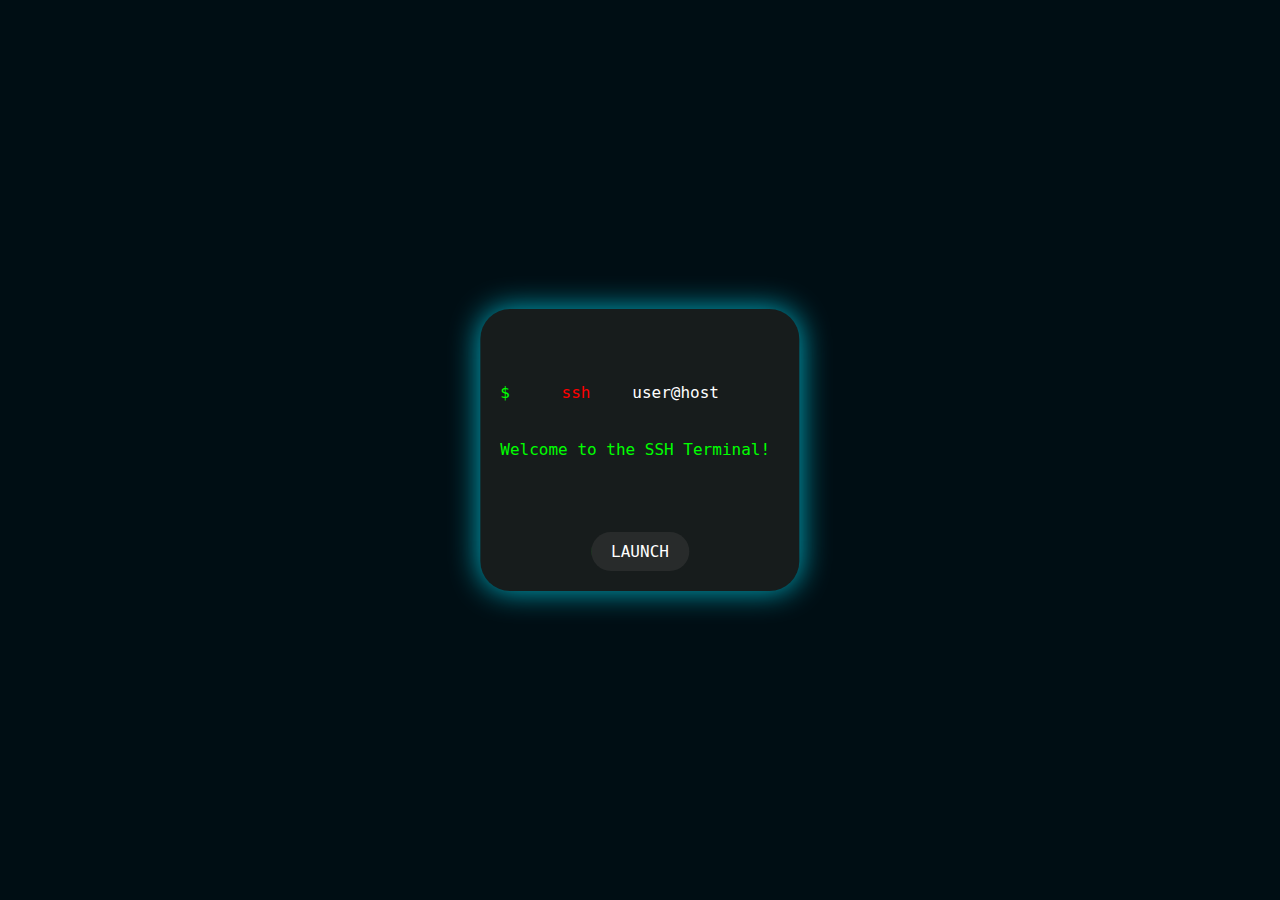
<file: index.html>
<!DOCTYPE html>
<html>
<head>
  <title>Neon Blitze und SSH Terminal</title>
  <link rel="stylesheet" type="text/css" href="saiqa.css">
</head>
<body>
  <div id="terminal">
    <!-- Hier kannst du deinen eigenen Inhalt für den SSH-Terminal platzieren -->
    <pre>
      <code>
      <div class=fontpackttop ><span class="green">$</span> <span class="red">ssh</span><span class="white">user@host</span></div>
      <div class=fontpacktbot ><span class="green">Welcome to the SSH Terminal!</span> </div>
      </code>
    </pre>
    <button id="launch-button" class="neon-button">Launch</button>
  </div>

  <script>
    document.getElementById("launch-button").addEventListener("click", function() {
      document.getElementById("terminal").classList.add("exit-animation");
      setTimeout(function() {
        window.location.href = "terminal.html";
      }, 1000); // Hier kannst du die Dauer der Animation in Millisekunden anpassen
    });
  </script>
</body>
</html>
</file>
<file: saiqa.css>
body {
  background-color: #000e14;

  overflow: hidden;
}

#terminal {
  position: absolute;
  top: 50%;
  left: 50%;
  display: grid;
  transform: translate(-50%, -50%);
  background-color: #171c1c;
  color: #ffffff;
  margin: 0 auto;
  padding: 20px;
  font-family: monospace;
  font-size: 16px;
  border-radius: 30px;
  box-shadow: 0 0 30px rgba(2, 218, 242, 0.8);
}

.green {
    color: #00ff00;
    flex: 1;
    margin: 0 auto;
}
.white {
    flex: 1;
    margin: 0 auto;
    margin-left: 5%;
    margin-right: 10%;
    color: white;
}
.red {
    flex: 1;
    margin-left: 15%;
    margin-right: 10%;
    color: #ff0000;
}
.fontpacktop {
    display: flex;
    margin-right: 20%;
    margin-left: 20%;
}
.fontpackbot {
  display: grid;
  margin: 0% 3%;
}

.neon-button {
  background-color: #282b2b;
  color: #ffffff;
  font-family: monospace;
  border: none;
  margin: 0 auto;
  padding: 10px 20px;
  font-size: 16px;
  border-radius: 20px;
  text-transform: uppercase;
  position: relative;
  overflow: hidden;
}

.neon-button::before {
  content: "";
  position: absolute;
  top: 0;
  left: -100%;
  width: 100%;
  height: 100%;
  background: linear-gradient(90deg, rgba(0,255,0,0.3) 0%, rgba(0,255,0,0.7) 50%, rgba(0,255,0,0.3) 100%);
  animation: neon-glow 3.5s ease-in-out infinite;
}

@keyframes neon-glow {
  0% { left: -100%; }
  100% { left: 100%; }
}

/* Andere CSS-Regeln hier */

.neon-button:hover::before {
  animation: neon-glow 1s ease-in-out infinite;
}

@keyframes neon-glow-hover {
  0% { left: -100%; }
  50% { left: 100%; }
  100% { left: 100%; }
}
.neon-button:active::before {
  animation: neon-glow 1s ease-in-out infinite;
}

@keyframes neon-glow-click {
  100% { left: -100%; }
  100% { left: 100%; }
  100% { left: 100%; }
}
</file>
